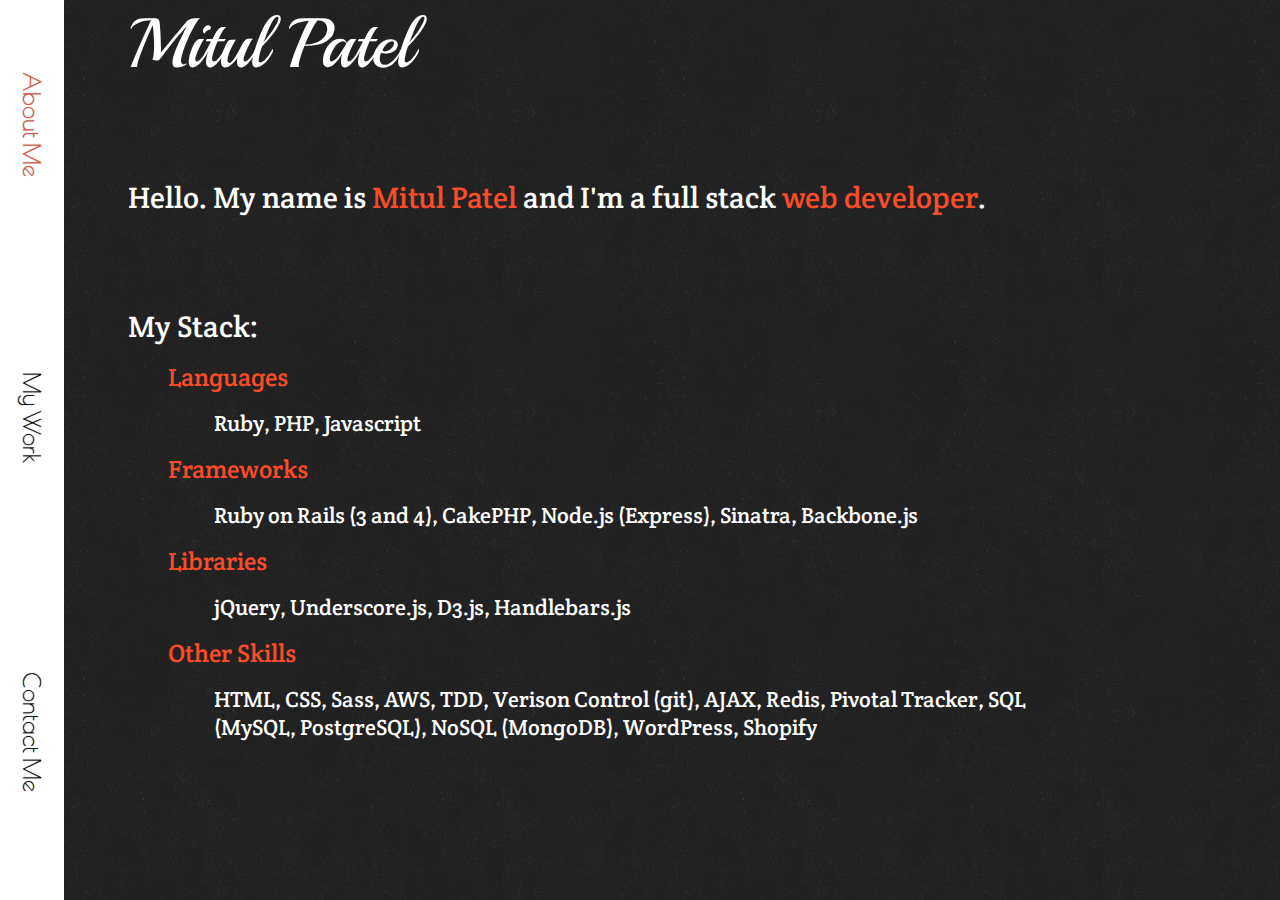
<file: index.html>
<!DOCTYPE html>
<html>
<head>
	<title>Mitul Patel</title>
	<!-- Responsive Meta Tag -->
	<meta name="viewport" content="maximum-scale=1">
	<!-- Google Fonts -->
	<link href='http://fonts.googleapis.com/css?family=Playball' rel='stylesheet' type='text/css'>
	<link href='http://fonts.googleapis.com/css?family=Poiret+One' rel='stylesheet' type='text/css'>
	<link href='http://fonts.googleapis.com/css?family=Crete+Round' rel='stylesheet' type='text/css'>
	<!-- CSS Stylesheets -->
	<link rel="stylesheet" href="stylesheets/font-awesome-4.0.3/css/font-awesome.min.css">
	<link rel="stylesheet" href="stylesheets/styles.css">
	<!-- Favicon -->
	<link rel="shortcut icon" href="images/favicon.ico">
	<!-- Javascripts -->
	<script type="text/javascript" src="javascripts/jquery-1.10.2.min.js"></script>
	<script type="text/javascript" src="javascripts/jquery.color-2.1.2.min.js"></script>
	<script type="text/javascript" src="javascripts/scripts.js"></script>
</head>
<body>
	<!-- Sidebar Links -->
	<div id="sidebar">
		<div id="panel1"><span id="about-me" class="nav">About Me</span></div>
		<div id="panel2"><span id="work" class="nav">My Work</span></div>
		<div id="panel3"><span id="contact" class="nav">Contact Me</span></div>
	</div>
	<!-- Sidebar Links End -->
	<!-- About Me Page -->
	<div id="about-container">
		<div id="name">Mitul Patel</div>
		<div id="copy">Hello. My name is <span class="orange">Mitul Patel</span> and I'm a full stack <span class="orange">web developer</span>.</div>
		<div id="stack">My Stack:</div>
		<div id="stack-container">
			<ul id="categories" class="orange">
				<li>Languages </li>
				<li class="white">Ruby, PHP, Javascript</li>
				<li>Frameworks </li>
				<li class="white">Ruby on Rails (3 and 4), CakePHP, Node.js (Express), Sinatra, Backbone.js</li>
				<li>Libraries </li>
				<li class="white">jQuery, Underscore.js, D3.js, Handlebars.js</li>
				<li>Other Skills </li>
				<li class="white last">HTML, CSS, Sass, AWS, TDD, Verison Control (git), AJAX, Redis, Pivotal Tracker, SQL (MySQL, PostgreSQL), NoSQL (MongoDB), WordPress, Shopify</li>
			</ul>
		</div>
	</div>
	<!-- About Me Page End -->
	<!-- Work Page -->
	<div id="work-container">
		<div id="project-header">Recent Projects</div>
		<div id="projects">
			<!-- Boom Room Project -->
			<div class="project" id="boom-container">
				<div class="wrapper">
					<a href="http://www.boomroom.co" target="_blank"><img id="boom-room" src="images/boomroom.png"></a>
				</div>
			</div>
			<div class="project-info" id="boom-info">
				<div class="project-title"><a href="http://www.boomroom.co" target="_blank">Boom Room</a></div>
				<div class="project-bio">
					<div>The Boom Room is a social music listening experience. It allows people to create playlists on the fly with groups of friends no matter where you are, and listen to them together at the same time.</div>
				</div>
				<div class="project-tech">
					Technologies used: <br> <div class="tech-list">Rails 4, Web Sockets, RSpec Testing, PostgreSQL, jQuery, Redis, Masonry, SoundCloud API, HTML/CSS</div>
				</div>
				<br class="clear">
				<div class="link-container clear"><a class="project-link" href="http://www.boomroom.co" target="_blank">Visit The Site</a></div>
			</div>
			<!-- Boom Room End -->
			<hr>
			<!-- Revenge: The Revenge Project -->
			<div class="project" id="revenge-container">
				<div class="wrapper">
					<a href="http://www.revenge-the-revenge.com" target="_blank"><img id="revenge" src="images/revenge-the-revenge.png"></a>
				</div>
			</div>
			<div class="project-info" id="revenge-info">
				<div class="project-title"><a href="http://www.revenge-the-revenge.com" target="_blank">Revenge: The Revenge</a></div>
				<div class="project-bio">
					<div>Revenge: The Revenge is a retro 2D sidescroller game influenced by classics such as Castlevania.</div>
				</div>
				<div class="project-tech">
					Technologies used: <br> <div class="tech-list">Rails 3, PostgreSQL, RSpec Testing, MelonJS, Tiled, HTML/CSS</div>
				</div>
				<br class="clear">
				<div class="link-container clear"><a class="project-link" href="http://www.revenge-the-revenge.com" target="_blank">Visit The Site</a></div>
			</div>
			<!-- Revenge End -->
			<!-- Until The Final Whistle Project -->

			<!-- TODO: GET IMAGE FOR UNTIL THE FINAL WHISTLE -->

<!-- 			<div class="project" id="whistle-container">
				<div class="wrapper">
					<a href="http://untilthefinalwhistle.herokuapp.com" target="_blank"><img id="whistle" src="images/boomroom.png"></a>
				</div>
			</div>
			<div class="project-info" id="whistle-info">
				<div class="project-title"><a href="http://untilthefinalwhistle.herokuapp.com" target="_blank">Until The Final Whistle</a></div>
				<div class="project-bio">
					<div>Until The Final Whistle is an English Premier League soccer one stop shop for news and team information.</div>
				</div>
				<div class="project-tech">
					Technologies used: <br> <div class="tech-list">Rails 3, PostgreSQL, Web Scraping (Nokogiri), StatsFC API, HTML/CSS</div>
				</div>
				<br class="clear">
				<div class="link-container clear"><a class="project-link" href="http://untilthefinalwhistle.herokuapp.com" target="_blank">Visit The Site</a></div>
			</div> -->
			<!-- Whistle End -->
		</div>
	</div>
	<!-- Work Page End -->
	<!-- Contact Page -->
	<div id="contact-container">
		<div id="contact-header">Get In Touch</div>
		<div id="social-container">
			<div class="left">
				<div><a href="https://github.com/MitulP91" target="_blank"><i class="fa fa-github-alt social-icon"></i></a></div>
				<div id="github-text" class="text">Github</div>
			</div>
			<div class="left">
				<div><a href="http://www.linkedin.com/in/mitulp91" target="_blank"><i class="fa fa-linkedin social-icon"></i></a></div>
				<div id="linkedin-text" class="text">Linkedin</div>
			</div>
			<div id="big-icon" class="left">
				<div><a href="http://stackoverflow.com/users/1952087/mitulp91" target="_blank"><i class="fa fa-stack-overflow social-icon"></i></a></div>
				<div id="stack-text" class="text">Stack Overflow</div>
			</div>
			<div class="left">
				<div><a href="resume.html" target="_blank"><i class="fa fa-file-text-o social-icon"></i></a></div>
				<div id="resume-text" class="text">Resume</div>
			</div>
		</div>
		<div id="contact-info" class="clear">
			<div id="email">mitulp91@gmail.com</div>
			<div id="phone">732.421.8288</div>
		</div>
	</div>
	<!-- Contact Page End -->
</body>
</html>
</file>
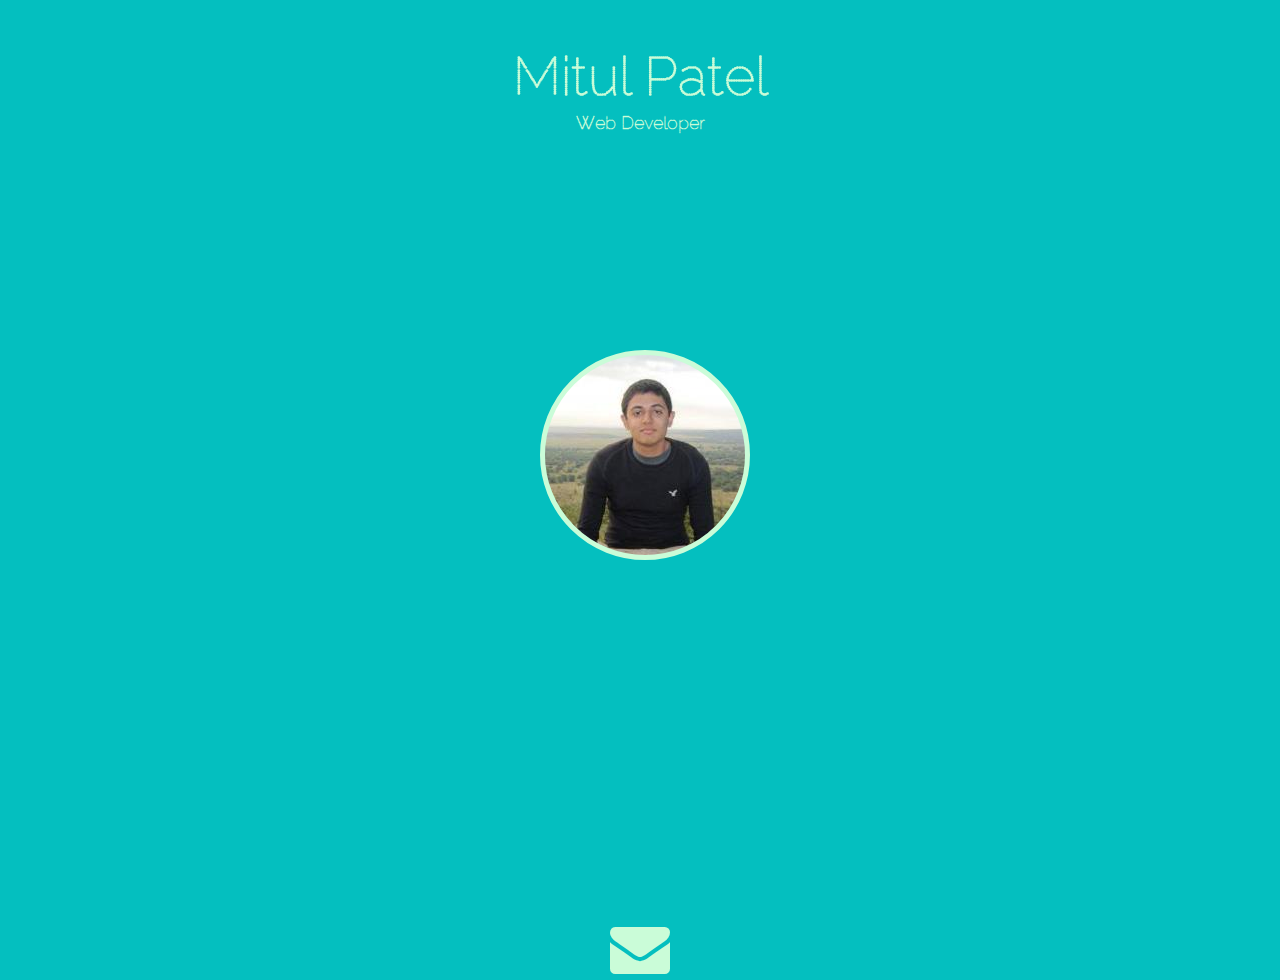
<file: portfolio.html>
<!DOCTYPE html>
<html>
<head>
	<title>Mitul Patel</title>
	<link rel="stylesheet" href="font-awesome/css/font-awesome.min.css"/>
	<link rel="stylesheet" href="portfolio.css"/>
	<link href='http://fonts.googleapis.com/css?family=Raleway+Dots' rel='stylesheet' type='text/css'>
</head>
<body>
	<h2 id="name">Mitul Patel</h2>
	<h4 id="tag-line">Web Developer</h4>
	<div id="container">
		<a id="code"><i class="btn icon-folder-open"></i><a>
		<a id="git"><i class="btn icon-github-sign"></i></a>
		<a id="mail"><i class="btn icon-envelope"></i></a>
		<div id="image"></div>
	</div>
</body>
</html>
</file>
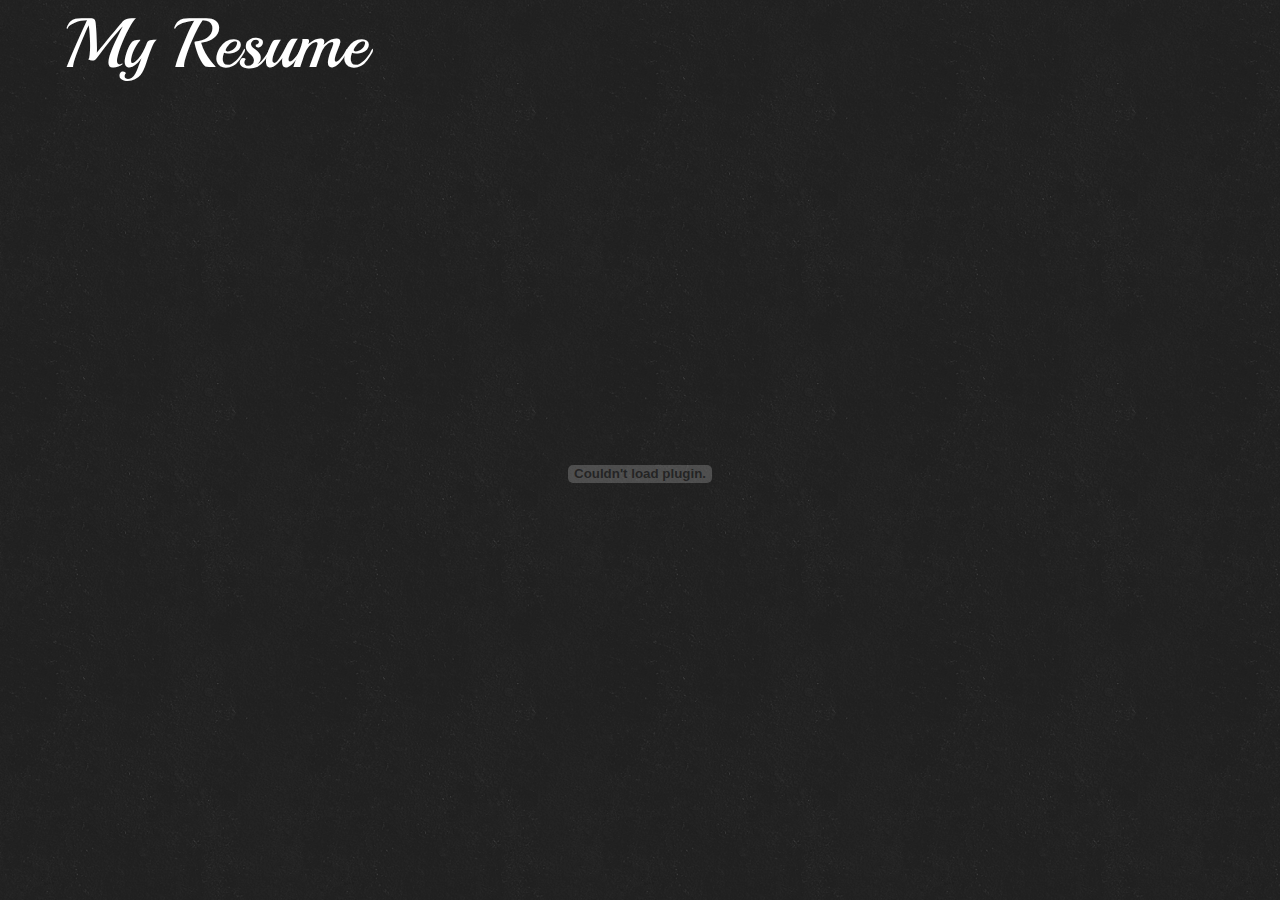
<file: resume.html>
<!DOCTYPE html>
<html>
<head>
	<title>Mitul Patel</title>
	<!-- Responsive Meta Tag -->
	<meta name="viewport" content="maximum-scale=1">
	<!-- Google Fonts -->
	<link href='http://fonts.googleapis.com/css?family=Playball' rel='stylesheet' type='text/css'>
	<link href='http://fonts.googleapis.com/css?family=Poiret+One' rel='stylesheet' type='text/css'>
	<link href='http://fonts.googleapis.com/css?family=Crete+Round' rel='stylesheet' type='text/css'>
	<!-- CSS Stylesheets -->
	<link rel="stylesheet" href="stylesheets/font-awesome-4.0.3/css/font-awesome.min.css">
	<link rel="stylesheet" href="stylesheets/styles.css">
	<!-- Favicon -->
	<link rel="shortcut icon" href="images/favicon.ico">
	<!-- Javascripts -->
	<script type="text/javascript" src="javascripts/jquery-1.10.2.min.js"></script>
	<script type="text/javascript" src="javascripts/jquery.color-2.1.2.min.js"></script>
	<script type="text/javascript" src="javascripts/scripts.js"></script>
</head>
<body>
	<div id="resume-title">My Resume</div>
	<embed id="pdf" type="application/pdf" src="mitul_patel.pdf">
</body>
</html>
</file>
<file: stylesheets/styles.css>
html, body {
	height: 100%;
	width: 100%;
	margin: 0;
	padding: 0;
}

body {
	background: url(../images/dark_wall.png);
}

hr {
	color: white;
	margin-top: 8%;
}

.clear {
	clear: both;
}

.last {
	margin-bottom: 5%;
}

/***** Nav Bar CSS *****/
.nav {
	color: #000000;
	-webkit-transform: rotate(90deg);
	-moz-transform: rotate(90deg);
	-o-transform: rotate(90deg);
	-ms-transform: rotate(90deg);
	transform: rotate(90deg);
	white-space: nowrap;
	display: block;
	/*font-family: ‘Trebuchet MS’, Helvetica, sans-serif;*/
	font-family: 'Poiret One', cursive;
	font-size: 24px;
	text-shadow: 0px 0px 1px #333;
}

#sidebar {
	height: 100%;
	width: 5%;
	z-index: 5;
	position: fixed;
}

#panel1 {
	height: 33.33%;
	background-color: #FFFFFF;
	z-index: 5;
}

#about-me {
	position: relative;
	top: 30%;
	color: #FA4B2A;
}

#about-me:hover {
	cursor: pointer;
	text-shadow: 0px 0px 3px #FA4B2A;
}

#panel2 {
	height: 33.33%;
	background-color: #FFFFFF;
	z-index: 5;
}

#work {
	position: relative;
	top: 30%;
}

#work:hover {
	cursor: pointer;
	text-shadow: 0px 0px 3px #FA4B2A;
}

#panel3 {
	height: 33.33%;
	background-color: #FFFFFF;
	z-index: 5;
}

#contact {
	position: relative;
	top: 30%;
}

#contact:hover {
	cursor: pointer;
	text-shadow: 0px 0px 3px #FA4B2A;
}
/***** Nav Bar CSS End *****/

/***** About Me Container *****/
#about-container {
	margin-left: 10%;
	height: 100%;
	width: 90%;
	position: absolute;
	/*display: none;*/
}

#name {
	font-family: Playball, cursive;
	font-size: 70px;
	color: white;
}

#copy {
	color: white;
	font-size: 30px;
	font-family: 'Crete Round', serif;
	position: relative;
	top: 10%;
}

#stack {
	color: white;
	font-size: 30px;
	font-family: 'Crete Round', serif;
	position: relative;
	top: 20%;
}

#stack-container {
	color: white;
	font-size: 30px;
	font-family: 'Crete Round', serif;
	position: relative;
	top: 18%;
}

#categories {
	list-style-type: none;
	float: left;
	width: 80%;
	font-size: 25px;
}

#categories li {
	padding: 8px 0;
}

#answers {
	color: white;
	list-style-type: none;
}

.orange {
	color: #FA4B2A;
}

.white {
	color: white;
	margin-left: 5%;
	font-size: 22px;
}
/***** About Me Container End *****/


/***** My Work Container *****/
#work-container {
	margin-left: 10%;
	height: 100%;
	width: 90%;
	position: absolute;
	display: none;
}

#project-header {
	font-family: Playball, cursive;
	font-size: 70px;
	color: white;
}

#projects {
	height: 100%;
	width: 100%;
	margin-left: -1%;
}

.project {
	height: 65%;
	width: 80%;
	background-color: white;
	display: inline-block;
	margin: 5% 0 0 8%;
	cursor: pointer;
}

#boom-container {
	border: 5px solid white;
	width: 80%;
	display: inline-block;
	position: relative;
}

#boom-container:after {
	padding-top: 56.25%; /*16:9 ratio*/
  display: block;
  content: '';
}

#revenge-container {
	border: 5px solid white;
	width: 80%;
	display: inline-block;
	position: relative;
}

#whistle-container {
	border: 5px solid white;
	width: 80%;
	display: inline-block;
	position: relative;
}

.wrapper {
	position: absolute;
  top: 0; 
  bottom: 0; 
  right: 0; 
  left: 0
}

#boom-room {
	height: 100%;
	width: 100%;
}

#revenge {
	height: 100%;
	width: 100%;
}

#whistle {
	height: 100%;
	width: 100%;
}

.project-info {
	margin-top: 5%;
	width: 97%;
	background-color: white;
	text-align: center;
}

.project-title {
	font-family: Playball, cursive;
	color: black;
	font-size: 30px;
	margin-left: 5%;
	text-align: left;
}

.project-title a {
	color: black;
}

.project-title a:visited {
	color: black;
}

.project-bio {
	float: left;
	margin-left: 5%;
	margin-top: 1%;
	width: 40%;
	height: 100%;
	font-family: 'Crete Round', serif;
	font-size: 20px;
	text-align: left;
}

.project-link {
	text-decoration: none;
	font-family: 'Poiret One', cursive;
	font-size: 20px;
	padding: 2% 10%;
	color: white;
	background-color: black;
	border: 5px solid #FA4B2A;
}

.link-container {
	margin: 5% 0;
	text-align: center;
}

.project-tech {
	float: left;
	margin-left: 13%;
	margin-top: 1%;
	width: 40%;
	height: 100%;
	font-family: 'Crete Round', serif;
	font-size: 20px;
	text-align: left;
}

.tech-list {
	margin-top: 2%;
	margin-left: 5%;
}
/***** My Work Container End *****/

/***** Contact Me Container *****/
#contact-container {
	margin-left: 7.5%;
	height: 100%;
	width: 90%;
	position: absolute;
	display: none;
	text-align: center;
}

#contact-header {
	font-family: Playball, cursive;
	font-size: 70px;
	color: white;
	text-align: left;
	margin-left: 2%;
}

#social {
	list-style-type: none;
}

#social-container {
	margin-top: 10%;
	margin-left: 5%;
}

.social-icon {
	font-size: 125px;
	color: white;
	margin-top: 10%;
}

.social-icon:hover {
	color: #FA4B2A;
	cursor: pointer;
}

#contact-info {
	width: 60%;
	margin-left: 20%;
}

#email {
	color: white;
	font-size: 25px;
	font-family: 'Crete Round', serif;
	float: left;
	margin-top: 10%;
}

#phone {
	color: white;
	font-size: 25px;
	font-family: 'Crete Round', serif;
	margin-left: 15%;
	float: left;
	margin-top: 10%;
}

#big-icon {
	margin-top: -0.75%;
}

.text {
	color: white;
	font-family: 'Crete Round', serif;
	font-size: 20px;
	text-align: center;
	padding-top: 10%;
}

.left {
	float: left;
	padding: 0 5%;
}
/***** Contact Me Container End *****/

/***** Resume Page *****/
#resume-title {
	font-family: Playball, cursive;
	font-size: 70px;
	color: white;
	text-align: left;
	margin-bottom: 2%;
	margin-left: 5%;
}

#pdf {
	height: 80%;
	width: 75%;
	margin-left: 12.5%;
}
/***** Resume Page End *****/
</file>
<file: portfolio.css>
/***********************/
/* General Element CSS */
/***********************/
html, body {
	width: 100%;
	height: 100%;
	background-color: #04BFBF;
	margin: 0;
	padding: 0;
	overflow: hidden;
}

/**************/
/* Header CSS */
/**************/
#name {
	font-family: 'Raleway Dots', cursive;
	font-size: 54px;
	color: #CAFCD8;
	text-align: center;
	margin-bottom: 5px;
}

#tag-line {
	font-family: 'Raleway Dots', cursive;
	font-size: 18px;
	color: #CAFCD8;
	text-align: center;	
	margin: 0;
}

/********************/
/* Main Content CSS */
/********************/ 
#home-container {
	height: 340px;
	width: 340px;
	position: absolute;
	top: 50%;
	left: 50%;
	margin-top: -170px;
	margin-left: -170px;
}

/* Self Image */
#image {
	height: 200px;
	width: 200px;
	background: url(self-color.jpeg) no-repeat center center;
	position: absolute;
	top: 50%;
	left: 50%;
	margin-top: -100px;
	margin-left: -100px;
	border: 5px solid #CAFCD8;
	border-radius: 50%;
	cursor: pointer;
}

#image:hover {
	background: url(self.jpeg) no-repeat center center;
}

/* Font Awesome Icons/Buttons */
.btn {
	font-size: 60px;
	color: #CAFCD8;
	cursor: pointer;
}

.btn:hover {
	color: #F7E967;
}

#code {
	position: absolute;
	left: 0;
	top: 50%;
	margin-top: -30px;
	margin-left: -80px;
}

#git {
	position: absolute;
	right: 0;
	top: 50%;
	margin-top: -30px;
	margin-right: -80px;
}

#mail {
	position: absolute;
	bottom: 0;
	left: 50%;
	margin-left: -30px;
	margin-bottom: -80px;
}
</file>
